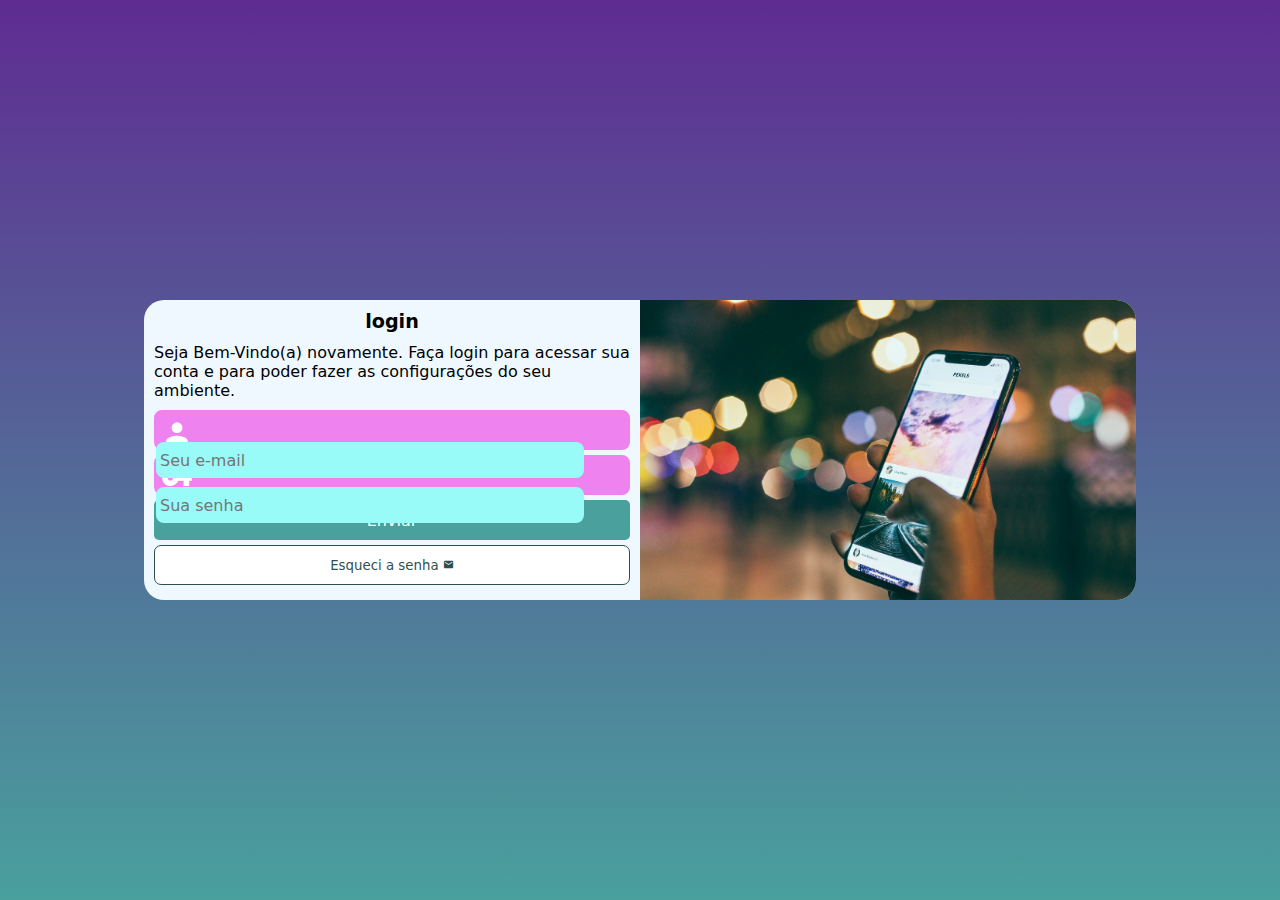
<file: d.cap026/index.html>
<!DOCTYPE html>
<html lang="pt-br">
<head>
    <meta charset="UTF-8">
    <meta name="viewport" content="width=device-width, initial-scale=1.0">
    <title>Formulário Responsivo</title>
    <link rel="stylesheet" href="estilo.css">
    <link rel="stylesheet" href="media-querie.css">
    <link href="https://fonts.googleapis.com/icon?family=Material+Icons"
      rel="stylesheet">
</head>
<body>
    <main>
        <section id="login">
            <div id="imagem">
                
            </div>
            <div class="formulario">
                <h1>login</h1>
                <p>Seja Bem-Vindo(a) novamente. Faça login para acessar sua conta e para poder fazer as configurações do seu ambiente.</p>
                <form action="cadastro.php" method="post" autocomplete="on">  
                    <div class="campo">
                        <i class="material-icons">person</i>
                        <input type="email" name="email" id="iemail" placeholder="Seu e-mail" autocomplete="email" required minlength="10" maxlength="30">
                        <label for="iemail">e-mail</label>
                    </div>
                    <div class="campo">
                        <i class="material-icons">vpn_key</i>
                        <input type="password" name="senha" id="isenha" placeholder="Sua senha" autocomplete="current-password" required maxlength="20" minlength="8">
                        <label for="isenha">senha</label>
                    </div>
                    <input type="submit" value="Enviar" class="botao">
                    <button><a href="esqueci.html" class="esqueci">Esqueci a senha <i class="material-icons">mail</i></a></button>
                </form>
            </div>
        </section>
    </main>
    
</body>
</html>
</file>
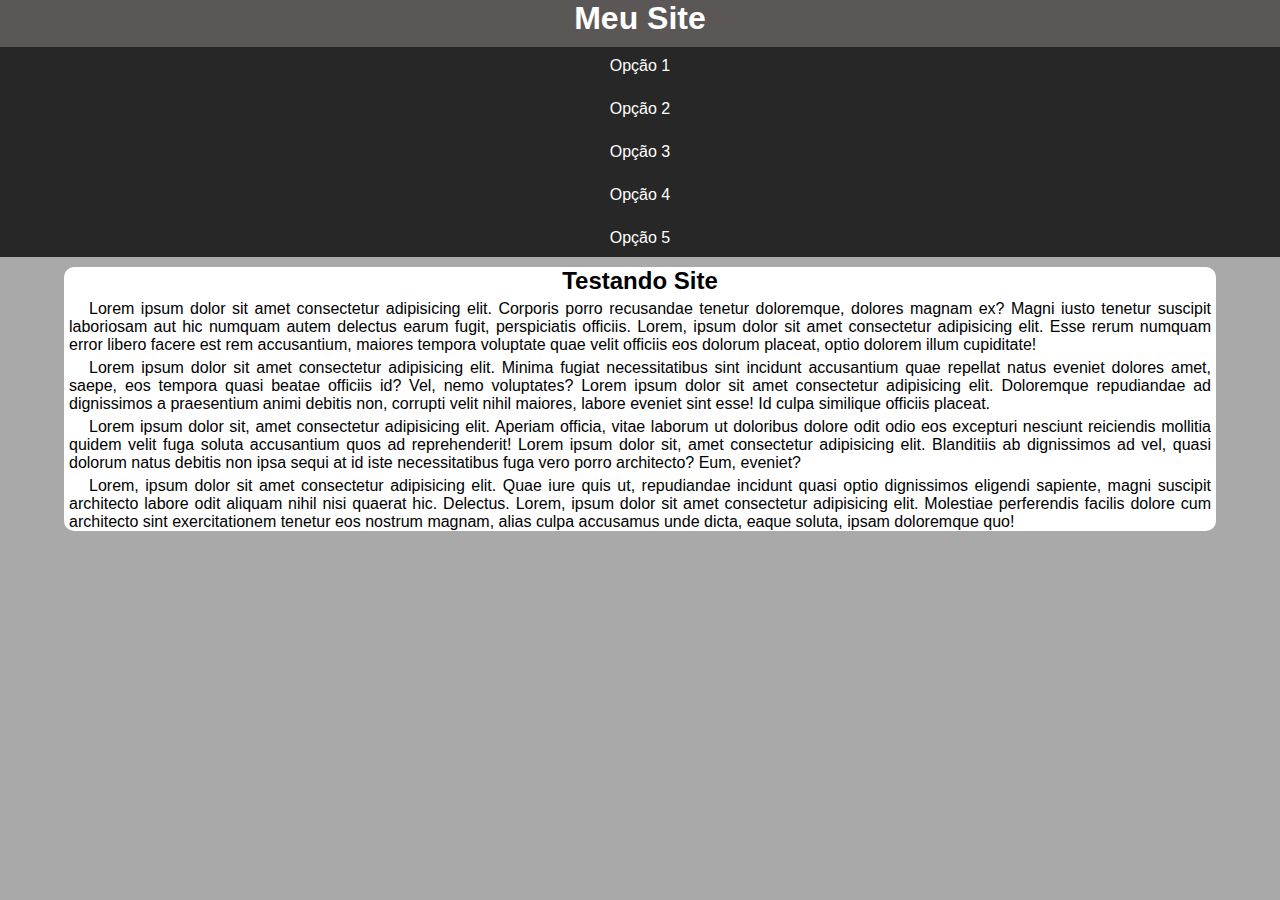
<file: dmediaqy/index.html>
<!DOCTYPE html>
<html lang="pt-br">
<head>
    <meta charset="UTF-8">
    <meta name="viewport" content="width=device-width, initial-scale=1.0">
    <title>Media Query</title>
    <link rel="stylesheet" href="estilo.css"><link rel="stylesheet" href="https://fonts.googleapis.com/css2?family=Material+Symbols+Outlined:opsz,wght,FILL,GRAD@20..48,100..700,0..1,-50..200" />

</head>
<body>
    <header>
        <h1>Meu Site</h1>
        <menu>
            <ul>
                <li><a href="#">Opção 1</a></li>
                <li><a href="#">Opção 2</a></li>
                <li><a href="#">Opção 3</a></li>
                <li><a href="#">Opção 4</a></li>
                <li><a href="#">Opção 5</a></li>
            </ul>
        </menu>
    </header>
    <main>
        <article>
            <h2>Testando Site</h2>

            <p>Lorem ipsum dolor sit amet consectetur adipisicing elit. Corporis porro recusandae tenetur doloremque, dolores magnam ex? Magni iusto tenetur suscipit laboriosam aut hic numquam autem delectus earum fugit, perspiciatis officiis. Lorem, ipsum dolor sit amet consectetur adipisicing elit. Esse rerum numquam error libero facere est rem accusantium, maiores tempora voluptate quae velit officiis eos dolorum placeat, optio dolorem illum cupiditate!</p>

            <p>Lorem ipsum dolor sit amet consectetur adipisicing elit. Minima fugiat necessitatibus sint incidunt accusantium quae repellat natus eveniet dolores amet, saepe, eos tempora quasi beatae officiis id? Vel, nemo voluptates? Lorem ipsum dolor sit amet consectetur adipisicing elit. Doloremque repudiandae ad dignissimos a praesentium animi debitis non, corrupti velit nihil maiores, labore eveniet sint esse! Id culpa similique officiis placeat.
            </p>

            <p>Lorem ipsum dolor sit, amet consectetur adipisicing elit. Aperiam officia, vitae laborum ut doloribus dolore odit odio eos excepturi nesciunt reiciendis mollitia quidem velit fuga soluta accusantium quos ad reprehenderit! Lorem ipsum dolor sit, amet consectetur adipisicing elit. Blanditiis ab dignissimos ad vel, quasi dolorum natus debitis non ipsa sequi at id iste necessitatibus fuga vero porro architecto? Eum, eveniet?</p>

            <p>Lorem, ipsum dolor sit amet consectetur adipisicing elit. Quae iure quis ut, repudiandae incidunt quasi optio dignissimos eligendi sapiente, magni suscipit architecto labore odit aliquam nihil nisi quaerat hic. Delectus. Lorem, ipsum dolor sit amet consectetur adipisicing elit. Molestiae perferendis facilis dolore cum architecto sint exercitationem tenetur eos nostrum magnam, alias culpa accusamus unde dicta, eaque soluta, ipsam doloremque quo!</p>
        </article>
    </main>
    
</body>
</html>
</file>
<file: d.cap026/estilo.css>
@charset "UTF-8";

* {
    font-family: system-ui, -apple-system, BlinkMacSystemFont, 'Segoe UI', Roboto, Oxygen, Ubuntu, Cantarell, 'Open Sans', 'Helvetica Neue', sans-serif;
    padding: 0;
    margin: 0;
    box-sizing: border-box;
}

html, body{
    background-color: rgb(105, 15, 189);
    width: 100vw;
    height: 100vh;
}

main{
    height: 100vh;
    width: 100vw;
    position: relative;
}

#login{
    position: absolute;
    top: 50%;
    left: 50%;
    transform: translate(-50%, -50%);
    overflow: hidden;

    background-color: aliceblue;
    width: 250px;
    height: 515px;
    border-radius: 20px;
    box-shadow: rgba(0, 0, 0, 0.450);

    transition: width 0.3s, height 0.3s;
    transition-timing-function: ease;
}

section#login > div#imagem{
    background-image: url(imagens/back-phone.jpg);
    background-repeat: no-repeat;
    background-size: cover;
    height: 200px;
}

.formulario{
    display: block;
    padding: 10px;
}

.formulario h1{
    text-align: center;
    margin-bottom: 10px;
}

.formulario p{
    font-size: 0.8em;
}

.campo{
    display: block;
    margin: 5px 0px;
    background-color: violet;
    border-radius: 8px;
    height: 40px;
    width: 100%;
    border: 2px solid violet;
}

.campo i{
    padding: 5px;
    font-size: 2em;
    width: 40px;
    color: white;

}

.campo > input{
    background-color: #99fbf8;
    width: calc(100% - 44.5px);
    height: 100%;
    font-size: 1em;
    border: 0px;
    border-radius: 8px;
    padding: 4px;
    transform: translateY(-12px);
}

label{
    display: none;
}

.botao{
    display: block;
    background-color: #49a09d;
    height: 40px;
    width: 100%;
    color: white;
    border: none;
    border-radius: 5px;
    font-size: 1em;
    cursor: pointer;
}

.botao:hover{
    background-color: darkslategrey;
}

button{
    border: none;
    width: 100%;
    background-color: rgb(255, 255, 255);
    text-align: center;
    height: 40px;
    margin-top: 5px;
    cursor: pointer;
    border-radius: 7px;
    border: 1px solid darkslategrey;
}

button:hover{
    background-color: #49a09d;
}

.esqueci{ 
    color: darkslategrey;
    text-decoration: none;
}

.esqueci i{
    font-size: 0.8em;
}
</file>
<file: d.cap026/media-querie.css>
@charset "UTF-8";

@media (min-width: 768px) and (max-width: 992px) {
    body{
        background-image: linear-gradient(to top, #49a09d, #5f2c92);
    }

    section#login{
        width: 80vw;
        height: 300px;
    }

    section#login > div#imagem{
        float: left;
        height: 100%;
        width: 30%;
    }

    section#login > div.formulario {
        float: right;
        width: 70%;
    }
}

@media (min-width: 992px) {

    body{
        background-image: linear-gradient(to top, #49a09d, #5f2c92);
    }

    section#login{
        width: 992px;
        height: 300px;
    }

    section#login > div#imagem{
        float: right;
        height: 100%;
        width: 50%;
    }

    section#login > div.formulario{
        float: left;
        width: 50%;
    }

    .formulario h1{
        font-size: 1.2em;
    }

    .formulario p{
        font-size: 1em;
        margin: 10px 0px;
    }
}
</file>
<file: dmediaqy/estilo.css>
@charset "UTF-8";

*{
    padding: 0;
    margin: 0;
}

html, body{
    background-color: darkgray;
    font-family: Arial, Helvetica, sans-serif;
}

header{
    background-color: rgb(91, 87, 87);
}

header h1{
    text-align: center;
    color: white;
}

menu{
    background-color: rgb(39, 39, 39);
}

ul{
    text-align: center;
    margin: 10px;

}

ul li{
    padding: 10px;
    margin-top: 5px;
}

header > menu > ul > li > a{
    text-decoration: none;
    color: white;
}

a:hover{
    color: red;
}

main{
    background-color: white;
    width: 90vw; 
    border-radius: 10px;
    margin: auto;
    margin-top: 10px;
    min-height: fit-content;
}

main article h2{
    text-align: center;
}

article p{
    text-indent: 20px;
    margin: 5px;
    text-align: justify;
}
</file>
